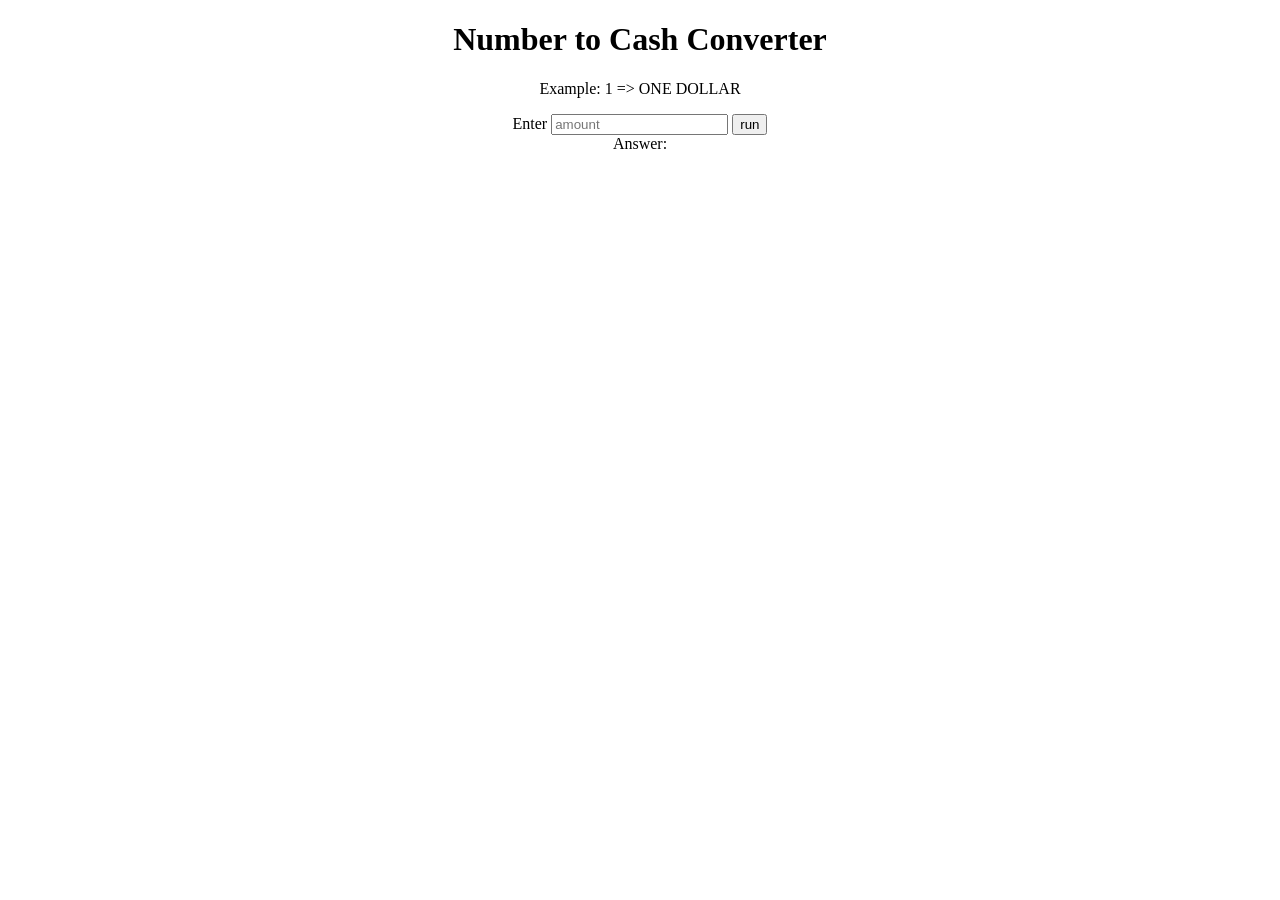
<file: wwwroot/index.html>
<!DOCTYPE html>
<html>
<head>
    <title>Text to String</title>
    <link href="style.css" rel="stylesheet"> 
</head>
<body>
<h1 class="tab">
    Number to Cash Converter
</h1>
<main class="main">
    <p>Example: 1 => ONE DOLLAR</p>
    Enter
    <input id="user-input" placeholder="amount">
    <button onclick="sendInput()" id="input-run">run</button>
    <div>
        Answer:
        <p id="response"></p>
    </div>
</main>
</body>
<script>
    async function sendInput(){
        const inputAmount = document.querySelector("#user-input").value;
        const response = document.querySelector("#response");
        const request = await fetch("/money", {
            method: "POST",
            headers:{"Content-Type":"application/json"},
            body: JSON.stringify({Amount: inputAmount})
        });
        const result = await request.text()
        response.innerText = result;
        if (request.ok){
            response.style.color = "black"
        } else {
            response.style.color = "red"
        }
        
    };
</script>
</html>
</file>
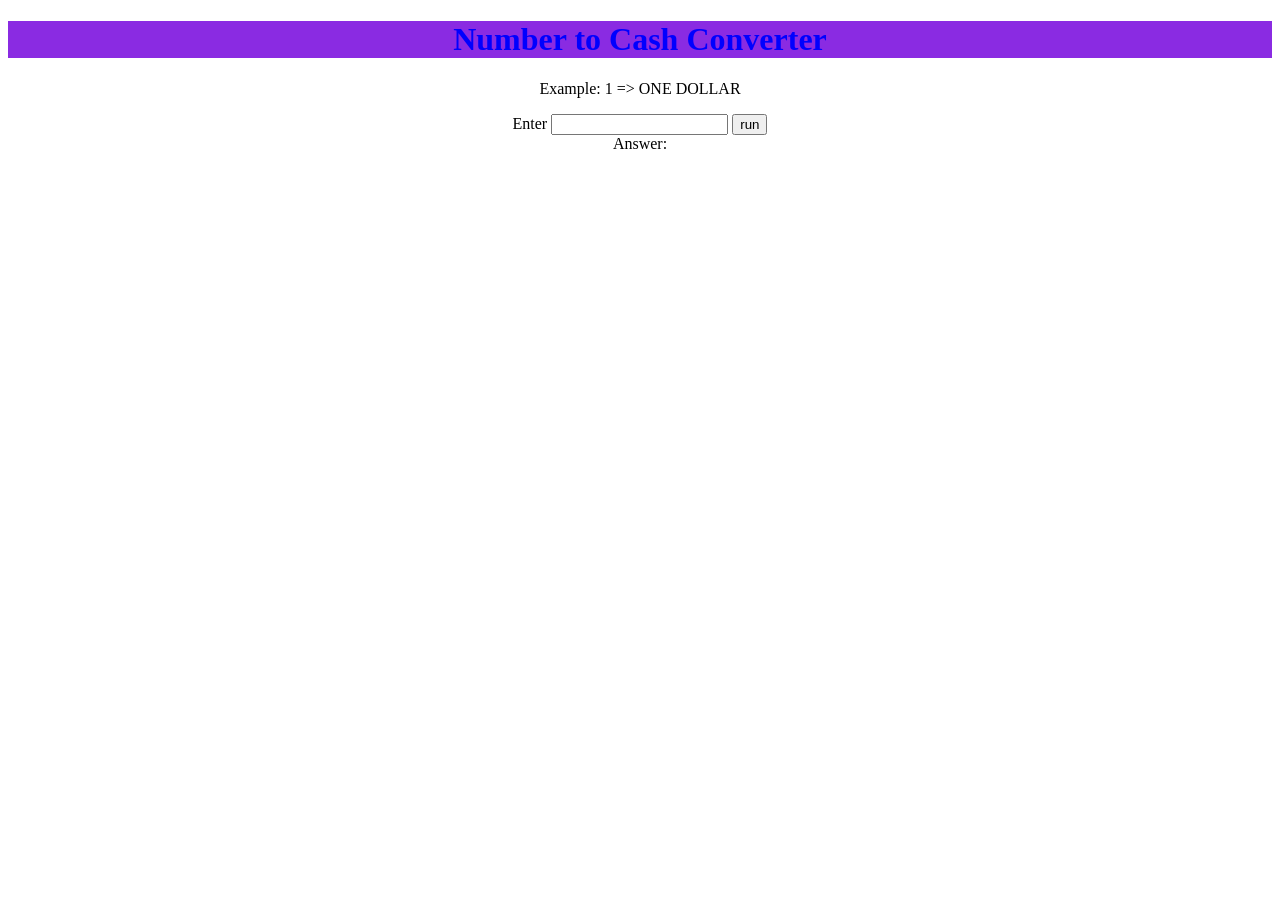
<file: home.html>
<!DOCTYPE html>
<html>
<head>
    <title>Text to String</title>
    <link href="style.css" rel="stylesheet"> 
</head>
<body>
<h1 class="tab">
    Number to Cash Converter
</h1>
<main class="main">
    <p>Example: 1 => ONE DOLLAR</p>
    Enter
    <input id="user-input">
    <button onclick="doThis()" id="input-run">run</button>
    <div>
        Answer:
        <p id="response" placeholder="response"></p>
    </div>
</main>
</body>
<script>
    async function doThis(){
        const inputAmount = document.querySelector("#user-input").value;
        const response = await fetch("/api/money", {
            method: "POST",
            headers:{"Content-Type":"text/plain"},
            body: inputAmount
        });
        const result = await response.text()
    };
</script>
</html>
</file>
<file: wwwroot/style.css>
.tab {
    text-align: center;
}
.main{
    text-align: center;
}
</file>
<file: style.css>
.tab {
    text-align: center;
    background-color: blueviolet;
    color:blue;
}
.main{
    text-align: center;
}
</file>
